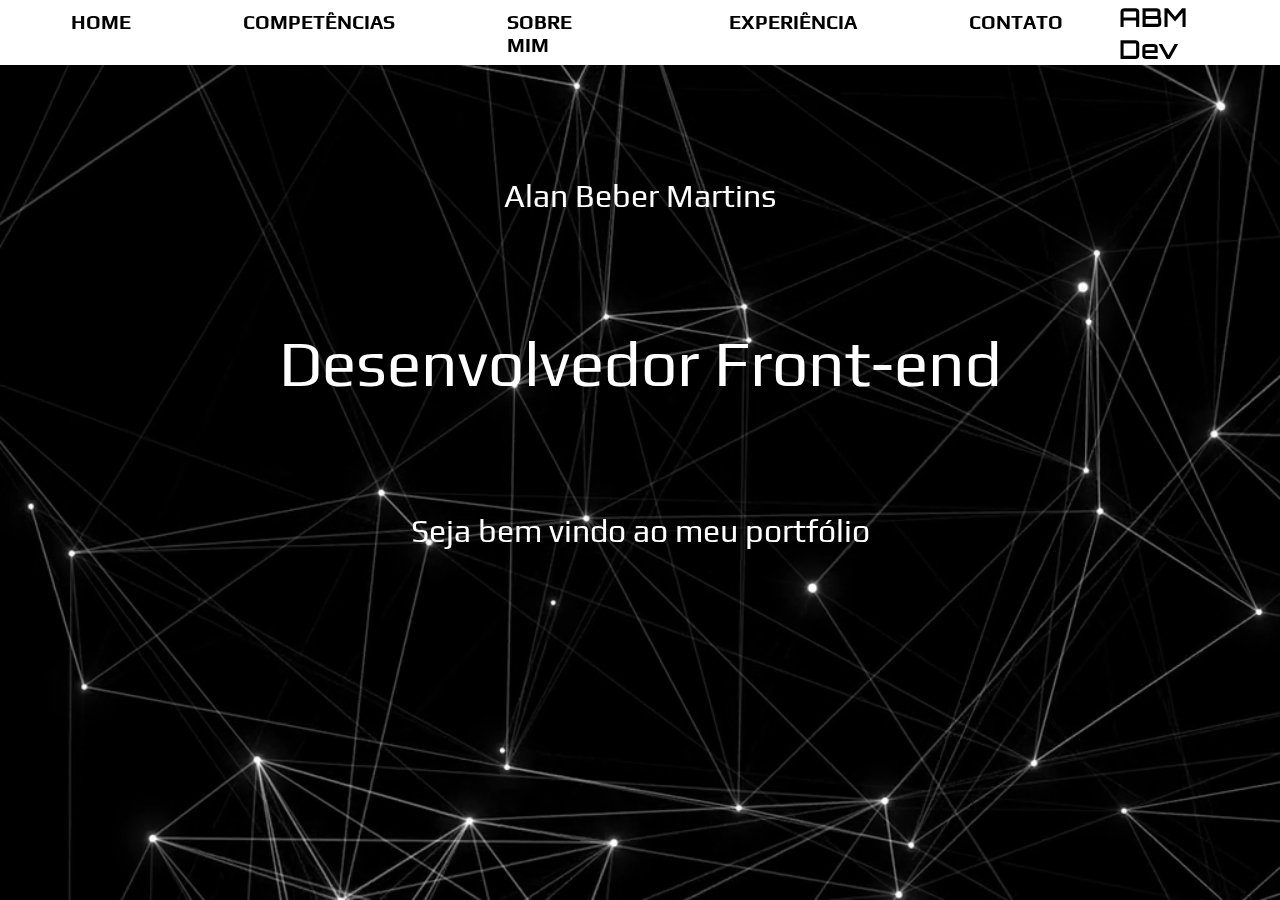
<file: index.html>
<!DOCTYPE html>
<html lang="pt-br">
  <head>
    <meta charset="UTF-8" />
    <meta name="viewport" content="width=device-width, initial-scale=1.0" />
    <title>ABM Dev</title>
    <link rel="stylesheet" href="/css/reset.css" />
    <link rel="stylesheet" href="/css/header.css" />
    <link rel="stylesheet" href="/css/apresentacao-home.css" />
  </head>
  <body>
    <header class="cabecalho">
      <div class="container" id="box01">
        <input type="checkbox" id="menu" class="container_botao" />
        <label for="menu" class="container_rotulo">
          <span class="cabecalho_menu-hamburguer container_imagem"></span>
        </label>
        <ul class="lista_menu">
          <li class="lista_menu_item">
            <a href="/index.html" class="lista_menu_link">Home</a>
          </li>
          <li class="lista_menu_item">
            <a href="/competencias.html" class="lista_menu_link"
              >Competências</a
            >
          </li>
          <li class="lista_menu_item">
            <a href="/sobre-mim.html" class="lista_menu_link">Sobre mim</a>
          </li>
          <li class="lista_menu_item">
            <a href="/experiencia.html" class="lista_menu_link">Experiência</a>
          </li>
          <li class="lista_menu_item">
            <a href="/contato.html" class="lista_menu_link">Contato</a>
          </li>
        </ul>
      </div>
      <ul class="opcoes" id="box02">
        <li class="opcoes_item">
          <a href="/index.html" class="opcoes_link">Home</a>
        </li>
        <li class="opcoes_item">
          <a href="/competencias.html" class="opcoes_link">Competências</a>
        </li>
        <li class="opcoes_item">
          <a href="/sobre-mim.html" class="opcoes_link">Sobre mim</a>
        </li>
        <li class="opcoes_item">
          <a href="/experiencia.html" class="opcoes_link">Experiência</a>
        </li>
        <li class="opcoes_item">
          <a href="/contato.html" class="opcoes_link">Contato</a>
        </li>
      </ul>
      <div class="container">
        <p class="logomarca">ABM Dev</p>
      </div>
    </header>
    <main class="apresentacao-principal">
      <p class="apresentacao-nome">Alan Beber Martins</p>
      <p class="apresentacao-profissao">Desenvolvedor Front-end</p>
      <p class="apresentacao-informacao-adicional">
        Seja bem vindo ao meu portfólio
      </p>
    </main>
    <video class="bg-video" type="video/mp4" src="./video/video_teste.mp4" autoplay loop muted></video>
  </body>
</html>
</file>
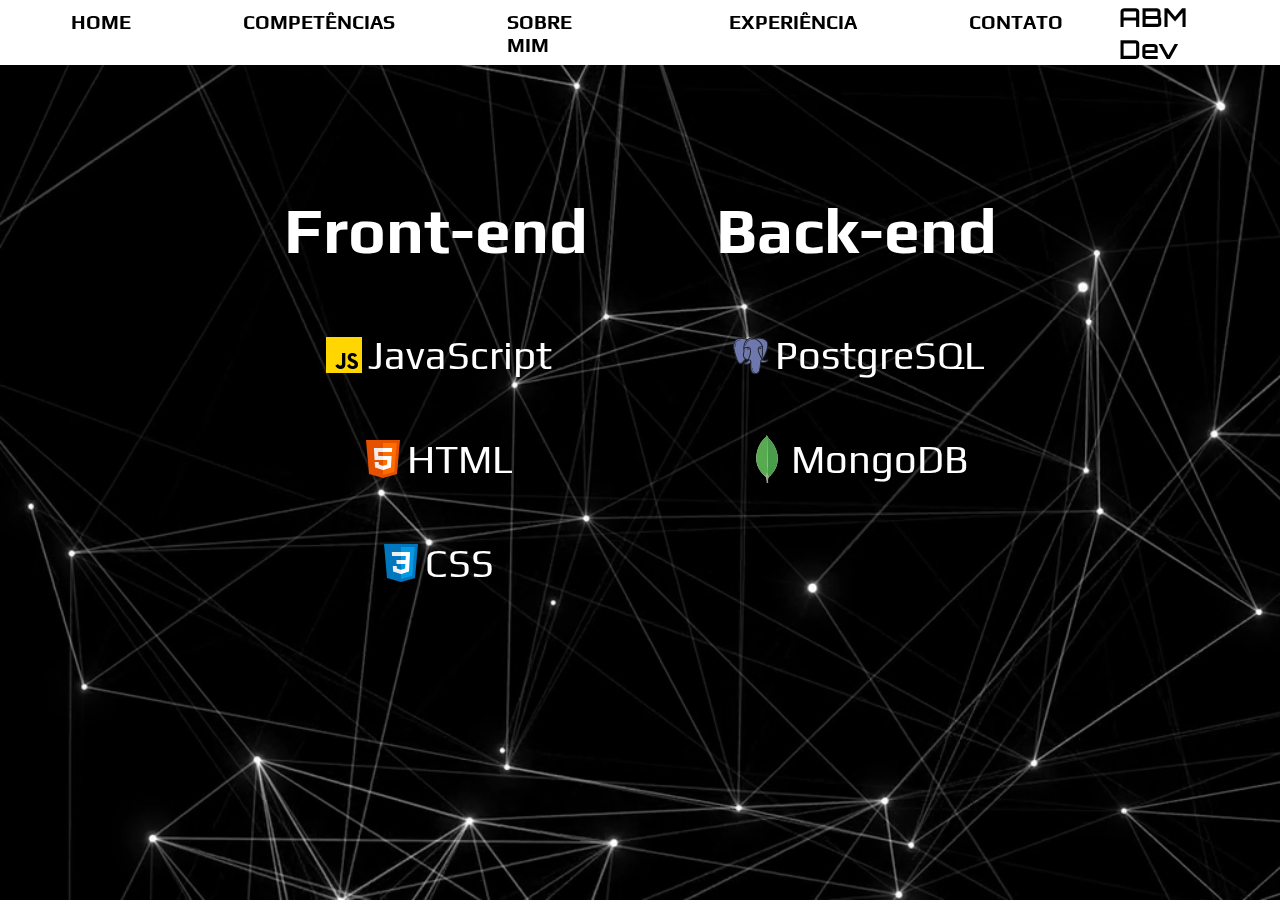
<file: competencias.html>
<!DOCTYPE html>
<html lang="pt-br">
<head>
    <meta charset="UTF-8">
    <meta name="viewport" content="width=device-width, initial-scale=1.0">
    <title>ABM Dev</title>
    <link rel="stylesheet" href="/css/reset.css">
    <link rel="stylesheet" href="/css/header.css">
    <link rel="stylesheet" href="/css/apresentacao-home.css">
    <link rel="stylesheet" href="/css/competencias.css">
</head>
<body>
    <header class="cabecalho">
        <div class="container" id="box01">
            <input type="checkbox" id="menu" class="container_botao">
            <label for="menu" class="container_rotulo">
                <span class="cabecalho_menu-hamburguer container_imagem"></span>
            </label>
            <ul class="lista_menu">
                <li class="lista_menu_item">
                    <a href="/index.html" class="lista_menu_link">Home</a></li>
                <li class="lista_menu_item">
                    <a href="/competencias.html" class="lista_menu_link">Competências</a></li>
                <li class="lista_menu_item">
                    <a href="/sobre-mim.html" class="lista_menu_link">Sobre mim</a></li>
                <li class="lista_menu_item">
                    <a href="/experiencia.html" class="lista_menu_link">Experiência</a></li>
                <li class="lista_menu_item">
                    <a href="/contato.html" class="lista_menu_link">Contato</a></li>
            </ul>
        </div>
        <ul class="opcoes">
            <li class="opcoes_item"><a href="/index.html" class="opcoes_link">Home</a></li>
            <li class="opcoes_item"><a href="/competencias.html" class="opcoes_link">Competências</a></li>
            <li class="opcoes_item"><a href="/sobre-mim.html" class="opcoes_link">Sobre mim</a></li>
            <li class="opcoes_item"><a href="/experiencia.html" class="opcoes_link">Experiência</a></li>
            <li class="opcoes_item"><a href="/contato.html" class="opcoes_link">Contato</a></li>
        </ul>
        <div class="container">
            <p class="logomarca">ABM Dev</p>
        </div>
    </header>
    <main class="apresentacao-competencias">
        <div class="competencias">
            <h3>Front-end</h3>
            <ul class="competencias-lista">
                <li class="competencias-lista-linguagem">
                    <img src="/imagens/logo-javascript.png" alt="logo da linguagem javascript, letra preta e fundo amarelo">
                    <p>JavaScript</p>
                </li>
                <li class="competencias-lista-linguagem">
                    <img src="/imagens/logo-html.png" alt="logo da linguagem HTML, letra branca e fundo laranja">
                    <p>HTML</p>
                </li>
                <li class="competencias-lista-linguagem">
                    <img src="/imagens/logo-css.png" alt="logo da linguagem CSS, letra branca e fundo azul">
                    <p>CSS</p>
                </li>
            </ul>
        </div>
        <div class="competencias">
            <h3>Back-end</h3>
            <ul class="competencias-lista">
                <li class="competencias-lista-linguagem">
                    <img src="/imagens/logo-postgresql.png" alt="logo do banco de dados PostgreSQL, logo de cabeça de elefante na cor roxa">
                    <p>PostgreSQL</p>
                </li>
                <li class="competencias-lista-linguagem">
                    <img src="/imagens/logo-mongodb.png" alt="logo do banco de dados MongoDB, folha de arvore na cor verde">
                    <p>MongoDB</p>
                </li>
            </ul>
        </div>
    </main>
    <video class="bg-video" type="video/mp4" src="./video/video_teste.mp4" autoplay loop muted></video>
</body>
</html>
</file>
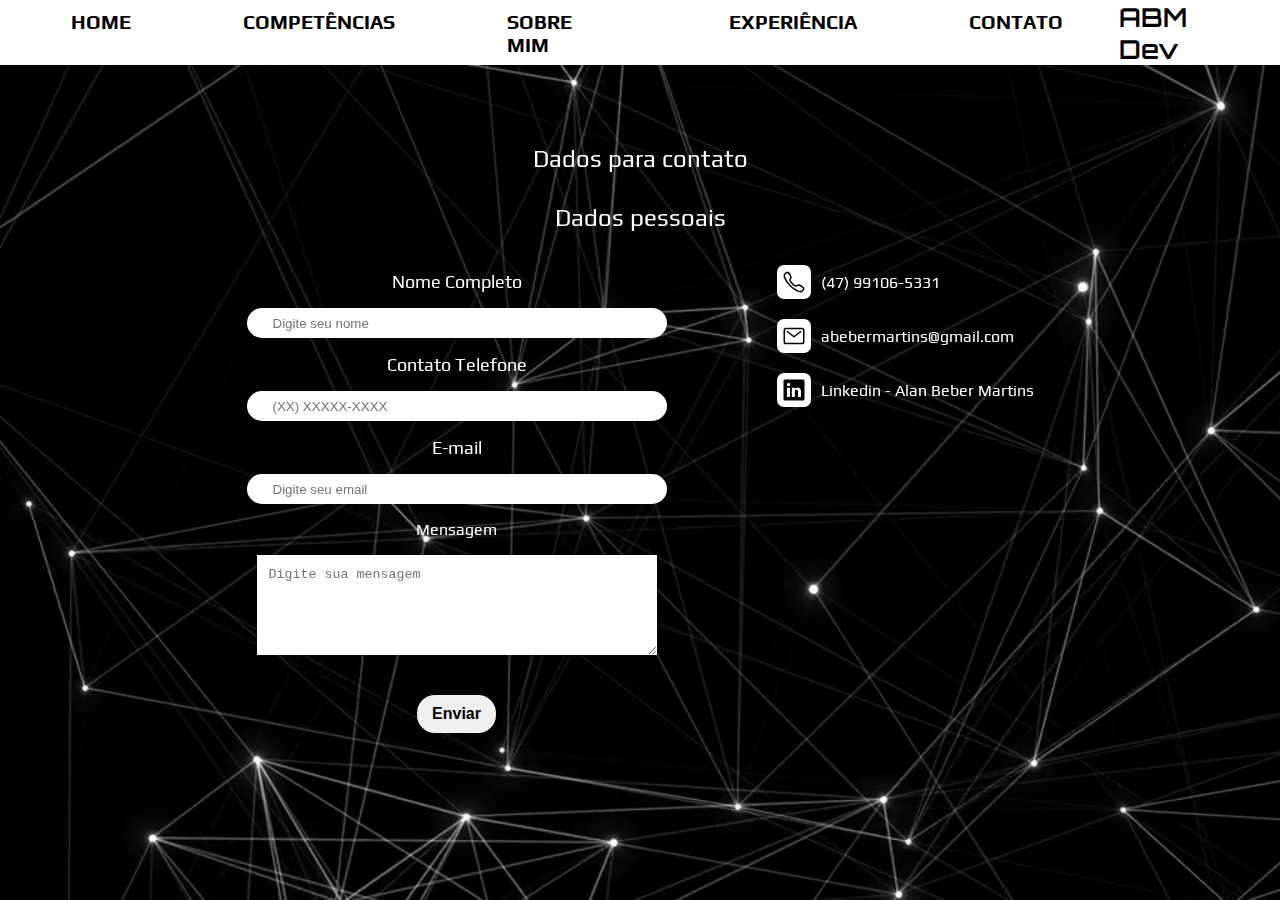
<file: contato.html>
<!DOCTYPE html>
<html lang="pt-br">
<head>
    <meta charset="UTF-8">
    <meta name="viewport" content="width=device-width, initial-scale=1.0">
    <title>ABM Dev</title>
    <link rel="stylesheet" href="/css/reset.css">
    <link rel="stylesheet" href="/css/header.css">
    <link rel="stylesheet" href="/css/apresentacao-home.css">
    <link rel="stylesheet" href="/css/contato.css">
</head>
<body>
    <header class="cabecalho">
        <div class="container" id="box01">
            <input type="checkbox" id="menu" class="container_botao">
            <label for="menu" class="container_rotulo">
                <span class="cabecalho_menu-hamburguer container_imagem"></span>
            </label>
            <ul class="lista_menu">
                <li class="lista_menu_item">
                    <a href="/index.html" class="lista_menu_link">Home</a></li>
                <li class="lista_menu_item">
                    <a href="/competencias.html" class="lista_menu_link">Competências</a></li>
                <li class="lista_menu_item">
                    <a href="/sobre-mim.html" class="lista_menu_link">Sobre mim</a></li>
                <li class="lista_menu_item">
                    <a href="/experiencia.html" class="lista_menu_link">Experiência</a></li>
                <li class="lista_menu_item">
                    <a href="/contato.html" class="lista_menu_link">Contato</a></li>
            </ul>
        </div>
        <ul class="opcoes">
            <li class="opcoes_item"><a href="/index.html" class="opcoes_link">Home</a></li>
            <li class="opcoes_item"><a href="/competencias.html" class="opcoes_link">Competências</a></li>
            <li class="opcoes_item"><a href="/sobre-mim.html" class="opcoes_link">Sobre mim</a></li>
            <li class="opcoes_item"><a href="/experiencia.html" class="opcoes_link">Experiência</a></li>
            <li class="opcoes_item"><a href="/contato.html" class="opcoes_link">Contato</a></li>
        </ul>
        <div class="container">
            <p class="logomarca">ABM Dev</p>
        </div>
    </header>
    <main class="apresentacao-principal">
        <h2 class="principal__titulo">Dados para contato</h2>
        <p class="apresentacao-contato">Dados pessoais</p>
        <div class="contato__formulario">
            <form class="principal__formulario" id="formulario_para_contato" target="_blank" name="formulario_contato" novalidate>
                <div class="formulario__campo">
                    <label class="campo__dado__pessoal dado__nome" for="nome">Nome Completo</label>
                    <input class="dado_pessoal__nome" name="nome" id="nome" class="campo__escrita" placeholder="Digite seu nome" type="text" minlength="3" required/>
                    <span class="mensagem_erro">Digite o seu nome completo</span>
                </div>

                <div class="formulario__campo">
                    <label class="campo__dado__pessoal dado__contato" for="telefone">Contato Telefone</label>
                    <input class="dado_pessoal__contato" name="telefone" id="telefone" type="tel" placeholder="(XX) XXXXX-XXXX" class="campo__escrita"
                        required minlength="9" maxlength="15"/>
                        <span class="mensagem_erro">Número completo do telefone, apenas números</span>
                </div>
                <div class="formulario__campo">
                    <label class="campo__dado__pessoal dado__email" for="email">E-mail</label>
                    <input class="dado_pessoal__email" name="email" id="email" type="email" class="campo__escrita" required placeholder="Digite seu email" minlength="4"/>
                    <span class="mensagem_erro">Digite um email válido</span>
                </div>
                <div class="formulario__campo">
                    <label class="campo__dado__pessoal dado__mensagem" for="mensagem">Mensagem</label>
                    <textarea class="dado_pessoal__mensagem" name="mensagem" id="mensagem" type="text" class="campo__escrita" placeholder="Digite sua mensagem" minlength="20" required></textarea>
                    <span class="mensagem_erro">A mensagem deve ter no mínimo 20 caracteres</span>
                </div>
                <button class="botao-submit" type="submit" for="submit" id="submit-form" name="submit">Enviar</button>
                <div id="mensagem_validacao_formulario"></div>
            </form>
            <div class="social-links">
                <ul>
                    <li class="meio__contato"><img class="icone-botao" src="/imagens/logo-telefone.svg" alt="logo-telefone">(47) 99106-5331</li></p>
                    <li class="meio__contato"><img class="icone-botao" src="/imagens/logo-email.svg" alt="logo-email">abebermartins@gmail.com</li>
                    <li class="meio__contato"><img class="icone-botao" src="/imagens/logo-linkedin.svg" alt="logo-linkedin" >Linkedin<span>&nbsp;-&nbsp;</span><a class="social-links-link" href="https://www.linkedin.com/in/alan-beber-martins-533544146/" target="_blank">Alan Beber Martins</a></li>
                </ul>
            </div>
        </div>
    </main>
    <video class="bg-video" type="video/mp4" src="./video/video_teste.mp4" autoplay loop muted></video>
    <script src="/js/script.js" type="module"></script>
</body>
</html>
</file>
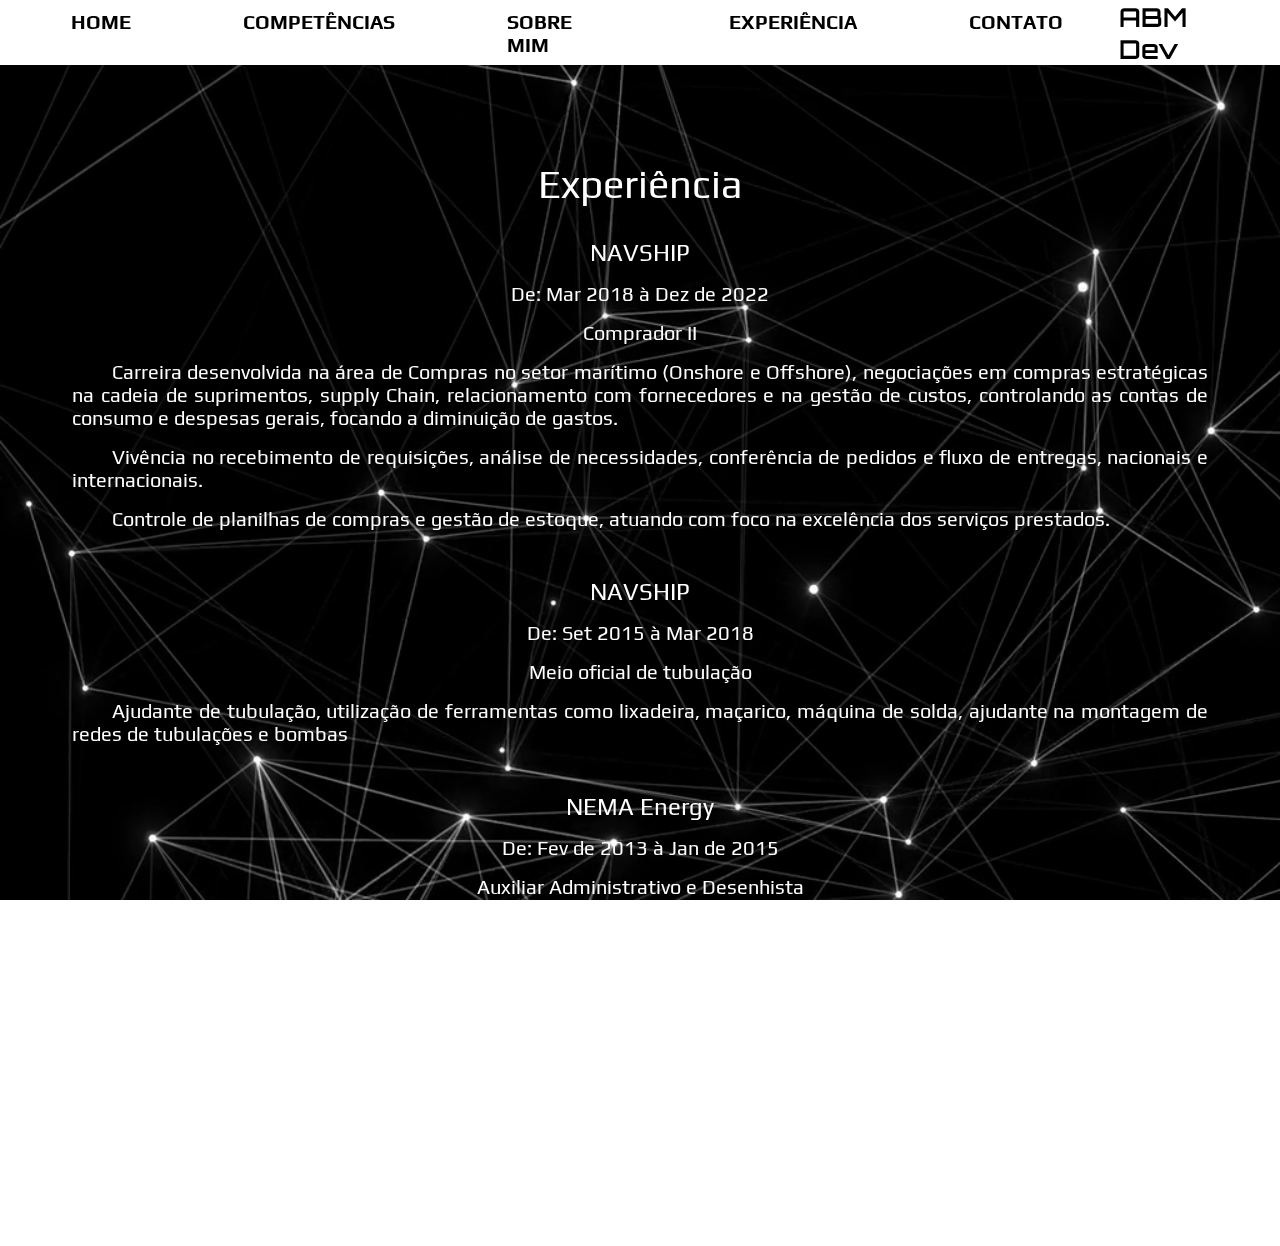
<file: experiencia.html>
<!DOCTYPE html>
<html lang="pt-br">
<head>
    <meta charset="UTF-8">
    <meta name="viewport" content="width=device-width, initial-scale=1.0">
    <title>ABM Dev</title>
    <link rel="stylesheet" href="/css/reset.css">
    <link rel="stylesheet" href="/css/header.css">
    <link rel="stylesheet" href="/css/apresentacao-home.css">
    <link rel="stylesheet" href="/css/expriencia.css">
</head>
<body>
    <header class="cabecalho">
        <div class="container" id="box01">
            <input type="checkbox" id="menu" class="container_botao">
            <label for="menu" class="container_rotulo">
                <span class="cabecalho_menu-hamburguer container_imagem"></span>
            </label>
            <ul class="lista_menu">
                <li class="lista_menu_item">
                    <a href="/index.html" class="lista_menu_link">Home</a></li>
                <li class="lista_menu_item">
                    <a href="/competencias.html" class="lista_menu_link">Competências</a></li>
                <li class="lista_menu_item">
                    <a href="/sobre-mim.html" class="lista_menu_link">Sobre mim</a></li>
                <li class="lista_menu_item">
                    <a href="/experiencia.html" class="lista_menu_link">Experiência</a></li>
                <li class="lista_menu_item">
                    <a href="/contato.html" class="lista_menu_link">Contato</a></li>
            </ul>
        </div>
        <ul class="opcoes">
            <li class="opcoes_item"><a href="/index.html" class="opcoes_link">Home</a></li>
            <li class="opcoes_item"><a href="/competencias.html" class="opcoes_link">Competências</a></li>
            <li class="opcoes_item"><a href="/sobre-mim.html" class="opcoes_link">Sobre mim</a></li>
            <li class="opcoes_item"><a href="/experiencia.html" class="opcoes_link">Experiência</a></li>
            <li class="opcoes_item"><a href="/contato.html" class="opcoes_link">Contato</a></li>
        </ul>
        <div class="container">
            <p class="logomarca">ABM Dev</p>
        </div>
    </header>
    <main class="apresentacao-principal">
        <p class="apresentacao-experiancia">Experiência</p>
        <div class="experiencia">
            <p class="experiencia-empresa">NAVSHIP</p>
            <p class="experiencia-periodo">De: Mar 2018 à Dez de 2022</p>
            <p class="experiencia-cargo">Comprador II</p>
            <p class="experiencia-atividades">Carreira desenvolvida na área de Compras no setor marítimo
                (Onshore e Offshore), negociações em compras estratégicas na cadeia de suprimentos, supply Chain, relacionamento com fornecedores e na gestão de custos, controlando as contas de consumo e despesas gerais, focando a diminuição de gastos. 
                </p>
            <p class="experiencia-atividades">Vivência no recebimento de requisições, análise de necessidades, conferência de pedidos e fluxo de entregas, nacionais e internacionais. </p>
            <p class="experiencia-atividades">Controle de planilhas de compras e gestão de estoque, atuando com foco na excelência dos serviços prestados.</p>
        </div>
        <div class="experiencia">
            <p class="experiencia-empresa">NAVSHIP</p>
            <p class="experiencia-periodo">De: Set 2015 à Mar 2018</p>
            <p class="experiencia-cargo">Meio oficial de tubulação</p>
            <p class="experiencia-atividades">Ajudante de tubulação, utilização de ferramentas como lixadeira, maçarico, máquina de solda, ajudante na montagem de redes de tubulações e bombas</p>
        </div>
        <div class="experiencia">
            <p class="experiencia-empresa">NEMA Energy</p>
            <p class="experiencia-periodo">De: Fev de 2013 à Jan de 2015</p>
            <p class="experiencia-cargo">Auxiliar Administrativo e Desenhista</p>
            <p class="experiencia-atividades">Auxiliar administrativo e acompanhamento da produção, desenhista, preparação de planos de corte para corte de peças em AutoCAD para maquina CNC, membro de equipe de controle de qualidade ISO 9001</p>
        </div>
        <div class="experiencia">
            <p class="experiencia-empresa">COMPONENTE Equip Ind Ltda</p>
            <p class="experiencia-periodo">De: Mai de 2012 à Ago de 2012</p>
            <p class="experiencia-cargo">Planejamento e Controle de Produção</p>
            <p class="experiencia-atividades">Programação e controle da produção, recebimento e despacho de mercadorias, controle de estoque, expedição de materiais, almoxarife, orçamento de materiais, acompanhamento da construção de peças e equipamentos, interpretação de desenhos técnicos, e cotação de materiais.</p>
        </div>
    </main>
    <video class="bg-video" type="video/mp4" src="./video/video_teste.mp4" autoplay loop muted></video>
</body>
</html>
</file>
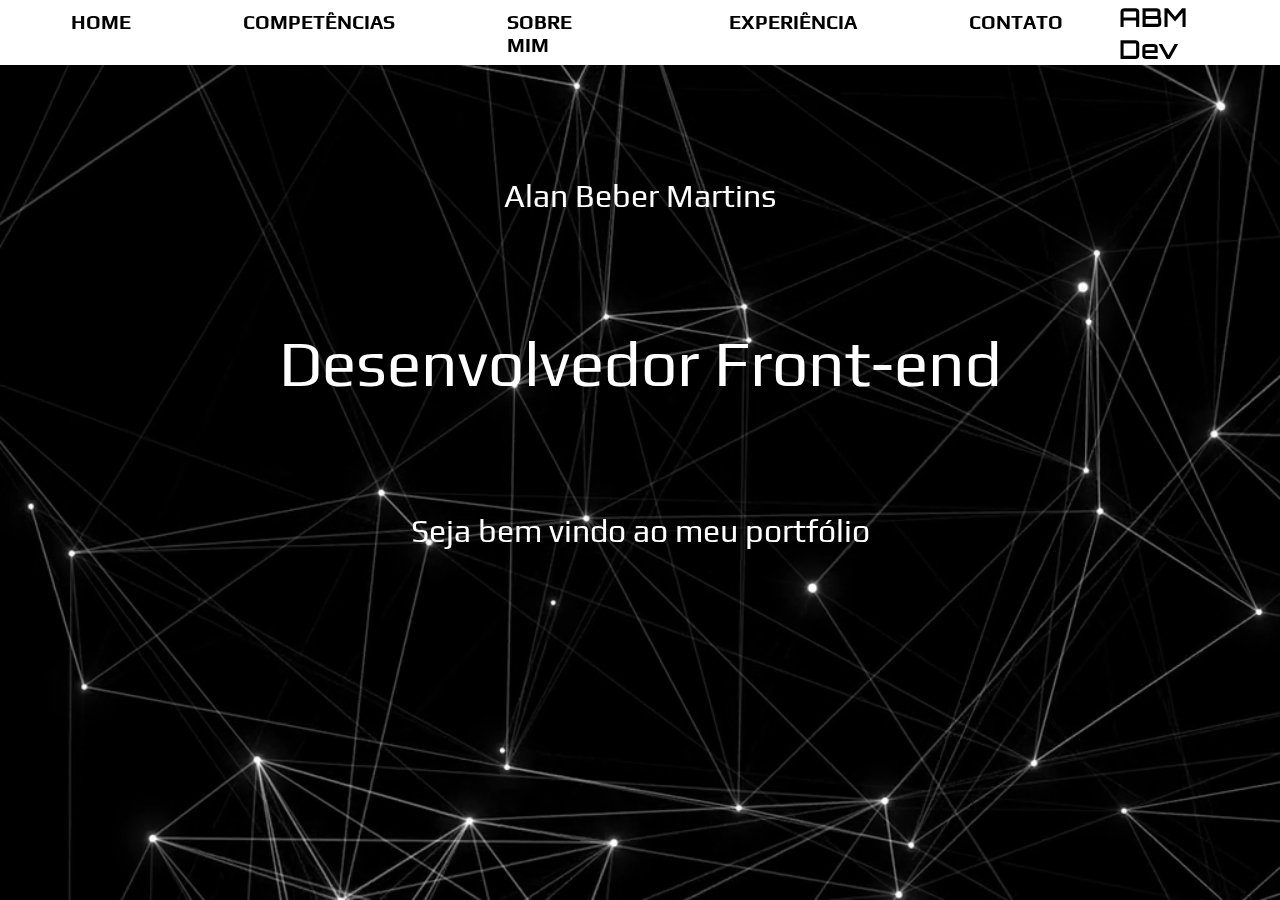
<file: index-home.html>
<!DOCTYPE html>
<html lang="pt-br">
  <head>
    <meta charset="UTF-8" />
    <meta name="viewport" content="width=device-width, initial-scale=1.0" />
    <title>ABM Dev</title>
    <link rel="stylesheet" href="/css/reset.css" />
    <link rel="stylesheet" href="/css/header.css" />
    <link rel="stylesheet" href="/css/apresentacao-home.css" />
  </head>
  <body>
    <header class="cabecalho">
      <div class="container" id="box01">
        <input type="checkbox" id="menu" class="container_botao" />
        <label for="menu" class="container_rotulo">
          <span class="cabecalho_menu-hamburguer container_imagem"></span>
        </label>
        <ul class="lista_menu">
          <li class="lista_menu_item">
            <a href="/index-home.html" class="lista_menu_link">Home</a>
          </li>
          <li class="lista_menu_item">
            <a href="/competencias.html" class="lista_menu_link"
              >Competências</a
            >
          </li>
          <li class="lista_menu_item">
            <a href="/sobre-mim.html" class="lista_menu_link">Sobre mim</a>
          </li>
          <li class="lista_menu_item">
            <a href="/experiencia.html" class="lista_menu_link">Experiência</a>
          </li>
          <li class="lista_menu_item">
            <a href="/contato.html" class="lista_menu_link">Contato</a>
          </li>
        </ul>
      </div>
      <ul class="opcoes" id="box02">
        <li class="opcoes_item">
          <a href="/index-home.html" class="opcoes_link">Home</a>
        </li>
        <li class="opcoes_item">
          <a href="/competencias.html" class="opcoes_link">Competências</a>
        </li>
        <li class="opcoes_item">
          <a href="/sobre-mim.html" class="opcoes_link">Sobre mim</a>
        </li>
        <li class="opcoes_item">
          <a href="/experiencia.html" class="opcoes_link">Experiência</a>
        </li>
        <li class="opcoes_item">
          <a href="/contato.html" class="opcoes_link">Contato</a>
        </li>
      </ul>
      <div class="container">
        <p class="logomarca">ABM Dev</p>
      </div>
    </header>
    <main class="apresentacao-principal">
      <p class="apresentacao-nome">Alan Beber Martins</p>
      <p class="apresentacao-profissao">Desenvolvedor Front-end</p>
      <p class="apresentacao-informacao-adicional">
        Seja bem vindo ao meu portfólio
      </p>
    </main>
    <video class="bg-video" type="video/mp4" src="./video/video_teste.mp4" autoplay loop muted></video>
  </body>
</html>
</file>
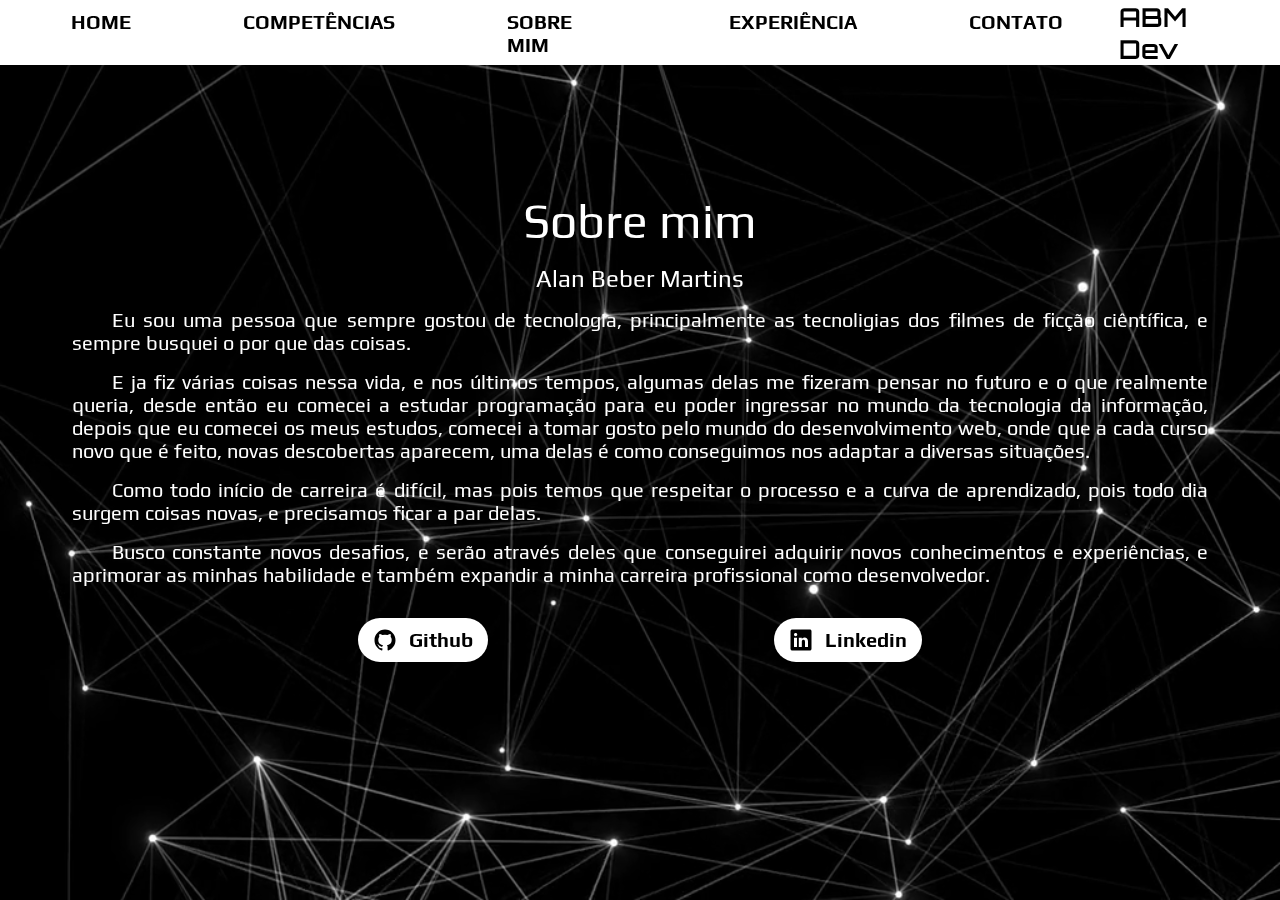
<file: sobre-mim.html>
<!DOCTYPE html>
<html lang="pt-br">
<head>
    <meta charset="UTF-8">
    <meta name="viewport" content="width=device-width, initial-scale=1.0">
    <title>ABM Dev</title>
    <link rel="stylesheet" href="/css/reset.css">
    <link rel="stylesheet" href="/css/header.css">
    <link rel="stylesheet" href="/css/apresentacao-home.css">
    <link rel="stylesheet" href="/css/sobre-mim.css">
</head>
<body>
    <header class="cabecalho">
        <div class="container" id="box01">
            <input type="checkbox" id="menu" class="container_botao">
            <label for="menu" class="container_rotulo">
                <span class="cabecalho_menu-hamburguer container_imagem"></span>
            </label>
            <ul class="lista_menu">
                <li class="lista_menu_item">
                    <a href="/index.html" class="lista_menu_link">Home</a></li>
                <li class="lista_menu_item">
                    <a href="/competencias.html" class="lista_menu_link">Competências</a></li>
                <li class="lista_menu_item">
                    <a href="/sobre-mim.html" class="lista_menu_link">Sobre mim</a></li>
                <li class="lista_menu_item">
                    <a href="/experiencia.html" class="lista_menu_link">Experiência</a></li>
                <li class="lista_menu_item">
                    <a href="/contato.html" class="lista_menu_link">Contato</a></li>
            </ul>
        </div>
        <ul class="opcoes">
            <li class="opcoes_item"><a href="/index.html" class="opcoes_link">Home</a></li>
            <li class="opcoes_item"><a href="/competencias.html" class="opcoes_link">Competências</a></li>
            <li class="opcoes_item"><a href="/sobre-mim.html" class="opcoes_link">Sobre mim</a></li>
            <li class="opcoes_item"><a href="/experiencia.html" class="opcoes_link">Experiência</a></li>
            <li class="opcoes_item"><a href="/contato.html" class="opcoes_link">Contato</a></li>
        </ul>
        <div class="container">
            <p class="logomarca">ABM Dev</p>
        </div>
    </header>
    <main class="apresentacao-principal">
        <div class="sobre-mim-box">
            <p class="apresentacao-sobre-min">Sobre mim</p>
            <div>
                <p class="sobre-mim-nome">Alan Beber Martins</p>
                <p class="sobre-mim-texto">Eu sou uma pessoa que sempre gostou de tecnologia, principalmente as tecnoligias dos filmes de ficção ciêntífica, e sempre busquei o por que das coisas.</p>
                <p class="sobre-mim-texto">E ja fiz várias coisas nessa vida, e nos últimos tempos, algumas delas me fizeram pensar no futuro e o que realmente queria, desde então eu comecei a estudar programação para eu poder ingressar no mundo da tecnologia da informação, depois que eu comecei os meus estudos, comecei a tomar gosto pelo mundo do desenvolvimento web, onde que a cada curso novo que é feito, novas descobertas aparecem, uma delas é como conseguimos nos adaptar a diversas situações.</p>
                <p class="sobre-mim-texto">Como todo início de carreira é difícil, mas pois temos que respeitar o processo e a curva de aprendizado, pois todo dia surgem coisas novas, e precisamos ficar a par delas.</p>
                <p class="sobre-mim-texto">Busco constante novos desafios, e serão através deles que conseguirei adquirir novos conhecimentos e experiências, e aprimorar as minhas habilidade e também expandir a minha carreira profissional como desenvolvedor.</p>
            </div>
            <div class="botao-rede-social">
                <a target="_blank" class="sobre-mim-rede-social" href="https://www.linkedin.com/in/alan-beber-martins-533544146/"><img class="icone-botao" src="/imagens/logo-github.svg" alt="logo do github">Github</a>
                <a target="_blank" class="sobre-mim-rede-social" href="https://github.com/alanbebermartins"><img class="icone-botao" src="/imagens/logo-linkedin.svg" alt="logo do linkedin">Linkedin</a>
            </div>
        </div>
    </main>
    <video class="bg-video" type="video/mp4" src="./video/video_teste.mp4" autoplay loop muted></video>
</body>
</html>
</file>
<file: css/apresentacao-home.css>
.apresentacao-principal{
    padding: 0 0.5rem;
    text-align: center;
}

.apresentacao-principal{
    text-align: center;
}

.apresentacao-nome{
    margin-top: 5.5rem;
    font-size: 2rem;
}

.apresentacao-profissao{
    margin-top: 5rem;
    font-size: 3rem;
}

.apresentacao-informacao-adicional{
    margin: 5.5rem 0;
    font-size: 2rem;
}

/*-------------------------------- MEDIA QUERIES PARA TELA 768PX --------------------------------*/

@media screen and (min-width: 768px){

    .apresentacao-profissao{
        font-size: 4rem;
    }

}

/*-------------------------------- MEDIA QUERIES PARA TELA 1024PX --------------------------------*/

@media screen and (min-width: 1024px){

    .apresentacao-profissao{
        font-size: 4rem;
    }

    .apresentacao-nome, .apresentacao-profissao, .apresentacao-informacao-adicional{
        margin-top: 7rem;
    }

}
</file>
<file: css/competencias.css>
@import url('https://fonts.googleapis.com/css2?family=Play&display=swap');

*{
    margin: 0;
    padding: 0;
}

:root{
    --fonte-principal: 'Play', sans-serif;
    /* --cor-fundo: #03001C; */
    /* --cor-botao: #301E67; */
    --cor-texto: white;
}

body{
    font-family: var(--fonte-principal);
    /* background-color: var(--cor-fundo); */
    color: var(--cor-texto);
}

.menu{
    height: 3rem;
    display: flex;
    justify-content: space-around;
    align-items: center;
    background-color: white;
    color: var(--cor-fundo);
}

.menu-titulo{
    font-size: 3rem;
    font-weight: 600;
}

.menu-lista, .menu-titulo{
    list-style-type: none;
    font-size: var(--font-size-principal);
}

.menu-lista{
    font-size: 1.25rem;
    display: none;
    font-weight: 400;
}

.menu-lista-link{
    text-decoration: none;
}

.apresentacao-competencias{
    padding: 4rem 0;
    display: flex;
    flex-wrap: wrap;
    justify-content: center;
}

h3 {
    font-size: 3rem;
    margin: 2rem;
}

.competencias-lista{
    text-align: center;
    list-style-type: none;
}

.competencias-lista-linguagem{
    margin: 2rem 0;
    font-size: 2rem;
    display: flex;
    align-items: center;
    justify-content: center;
}

.logo-img{
    width: 24px;
}

/*-------------------------------- MEDIA QUERIES PARA TELA 1024PX --------------------------------*/

@media screen and (min-width: 1024px){
    .menu-lista{
        display: block;
    }

    h3 {
        font-size: 4rem;
        margin: 4rem;
    }

    .competencias-lista-linguagem{
        font-size: 2.5rem;
        margin: 3.5rem 0;
    }
}
</file>
<file: css/contato.css>
.mensagem_erro{
    display: none;
}

.principal__formulario{
    justify-content: center;
}

.principal__titulo{
    margin: 4rem 0 2rem 0;
    font-weight: 400;
}

.apresentacao-contato{
    font-size: 1.25rem;
}

.campo__dado__pessoal{
    display: block;
}

.campo__dado__pessoal{
    margin: 1rem;
}

.dado_pessoal__nome, 
.dado_pessoal__contato, 
.dado_pessoal__email{
    width: 290px;
    height: 30px;
    border-radius: 15px;
    border: none;
    padding-inline: 10px;
}

.dado_pessoal__mensagem{
    width: 290px;
    min-height: 100px;
    border: none;
    resize: vertical;
}

.botao-submit{
    font-size: 16px;
    font-weight: 600;
    margin: 36px 0;
    padding: 10px 15px;
    border-radius: 18px;
    border: none;
}

.dado_pessoal__nome::placeholder, 
.dado_pessoal__contato::placeholder, 
.dado_pessoal__email::placeholder{
    padding-left: 16px;
    align-items: center;
}

.dado_pessoal__mensagem::placeholder{
    padding: 12px 0 0 12px;
}

.meio__contato{
    list-style-type: none;
    display: flex;
    align-items: center;
    justify-content: center;
}

.icone-botao{
    width: 24px;
    padding: 5px;
    margin: 10px;
    background-color: white;
    border-radius: 7px;
}

.contato{
    background-color: white;
}

.contato__link{
    display: flex;
}

.social-links-link{
    text-decoration: none;
    color: white;
}

#mensagem_validacao_formulario{
    font-size: 25px;
    color: greenyellow;
}

/*-------------------------------- MEDIA QUERIES PARA TELA 768PX --------------------------------*/

@media screen and (min-width: 768px){
    .principal__titulo{
        margin: 5rem 0 2rem 0;
    }

    .apresentacao-contato{
        font-size: 1.5rem;
    }

    .dado__nome, 
    .dado__contato, 
    .dado__email, 
    .dado__menssagem{
        font-size: 18px;
    }

    .dado_pessoal__nome, 
    .dado_pessoal__contato, 
    .dado_pessoal__email{
        width: 400px;
    }

    .dado_pessoal__mensagem{
        margin: 0;
        width: 400px;
        min-height: 100px;
    }
}

/*-------------------------------- MEDIA QUERIES PARA TELA 1280PX --------------------------------*/

@media screen and (min-width: 1280px){
    .contato__formulario{
        display: flex;
        gap: 100px;
        padding: 24px 0;
        justify-content: center;
    }

    .meio__contato{
        align-items: center;
        justify-content: left;
    }
}
</file>
<file: css/expriencia.css>
.apresentacao-principal{
    padding: 2rem 0.5rem;
    text-align: center;
}

.apresentacao-principal{
    text-align: center;
}

.apresentacao-experiancia{
    margin-top: 4rem;
    font-size: 2rem;
}

.apresentacao-profissao{
    margin-top: 5rem;
    font-size: 3rem;
}

.apresentacao-informacao-adicional{
    margin: 5.5rem 0;
    font-size: 2rem;
}

.experiencia{
    padding: 1rem;
}

.experiencia-empresa, 
.experiencia-periodo, 
.experiencia-cargo, 
.experiencia-atividades{
    margin-top: 1rem;
}

.experiencia-atividades{
    text-align:justify;
    text-indent: 2.5rem;
}

.experiencia-empresa{
    font-size: 1.5rem;
}

.experiencia-periodo, 
.experiencia-cargo, 
.experiencia-atividades{
    font-size: 1.25rem;
}

/*-------------------------------- MEDIA QUERIES PARA TELA 620PX --------------------------------*/

@media screen and (min-width: 620px){
    .apresentacao-principal{
        padding: 2rem 1rem;
    }
}

/*-------------------------------- MEDIA QUERIES PARA TELA 768PX --------------------------------*/

@media screen and (min-width: 768px){
    .apresentacao-principal{
        padding: 2rem 1.5rem;
    }
}

/*-------------------------------- MEDIA QUERIES PARA TELA 1024PX --------------------------------*/

@media screen and (min-width: 1024px){
    
    .apresentacao-experiancia{
        font-size: 2.5rem;
    }

    .apresentacao-principal{
        padding: 2rem 2.5rem;
    }
}

/*-------------------------------- MEDIA QUERIES PARA TELA 1280PX --------------------------------*/

@media screen and (min-width: 1280px){
    
    .apresentacao-principal{
        padding: 2rem 3.5rem;
    }
}
</file>
<file: css/sobre-mim.css>
.apresentacao-sobre-min{
    margin-top: 4rem;
    font-size: 2.5rem;
}

.sobre-mim-nome, .sobre-mim-texto{
    margin-top: 1rem;
}

.sobre-mim-box{
    padding: 0.5rem;
}

.sobre-mim-texto{
    font-size: 16px;
    text-align:justify;
    text-indent: 2.5rem;
}

.botao-rede-social{
    display: flex;
    margin: 2rem 0;
    justify-content: space-evenly;
}

.sobre-mim-rede-social{
    display: flex;
    font-size: 1.25rem;
    font-weight: 600;
    background-color: white;
    color: black;
    padding: 10px 15px;
    text-decoration: none;
    border-radius: 25px;
}

.icone-botao{
    width: 24px;
    margin-right: 12px;
}


/*-------------------------------- MEDIA QUERIES PARA TELA 620PX --------------------------------*/

@media screen and (min-width: 620px){
    .sobre-mim-box{
        padding: 1.25rem;
    }
}

/*-------------------------------- MEDIA QUERIES PARA TELA 768PX --------------------------------*/

@media screen and (min-width: 768px){
    .sobre-mim-box{
        padding: 1.5rem;
    }

    .sobre-mim-nome{
        font-size: 1.5rem;
    }
}

/*-------------------------------- MEDIA QUERIES PARA TELA 1024PX --------------------------------*/

@media screen and (min-width: 1024px){
    .sobre-mim-box{
        padding: 2.5rem;
    }

    .sobre-mim-texto{
        font-size: 20px;
    }

    .sobre-mim-nome{
        font-size: 24px;
    }

    .apresentacao-sobre-min{
        font-size: 48px;
    }
    
}

/*-------------------------------- MEDIA QUERIES PARA TELA 1280PX --------------------------------*/

@media screen and (min-width: 1280px){
    .sobre-mim-box{
        padding: 4rem;
    }
}
</file>
<file: css/header.css>
@import url("/css/reset.css");

.cabecalho{
    position: fixed;
    top: 0;
    left: 0;
    width: 100%;
    background-color: white;
    padding: 10px 0 10px 5px;
    display: flex;
    align-items: center;
    justify-content: space-between;
    position: relative;
}

.opcoes{
    display: none;
}

#box01{
    display: flex;
    align-items: center;
}

.cabecalho_menu-hamburguer{
    width: 36px;
    height: 36px;
    background-image: url(../imagens/logo-menu-branco.svg);
    display: inline-block;
    background-repeat: no-repeat;
    background-position: center;
}

.logo-menu-azul-branco{
    margin-left: 10px;
}

.logomarca{
    color: black;
    margin-right: 20px;
    font-size: 26px;
    font-family: var(--fonte-logo);
    font-weight: 600;
}

.lista_menu{
    display: none;
    position: absolute;
    top: 100%;
}

.container_botao:checked ~ .lista_menu{
    display: block;
}

.lista_menu_item{
    padding: 18px;
    background-color: white;
    color: black;
    
}

.lista_menu_link{
    text-decoration: none;
    font-size: 20px;
    font-weight: 600;
    font-family: var(--fonte-principal);
    color: var(--cor-texto-menu);
}

.opcoes_link{
    color: var(--cor-texto-menu);
}

.container_botao{
    display: none;
}

/*-------------------------------- MEDIA QUERIES PARA TELA 960PX --------------------------------*/

@media screen and (min-width: 960px){
    
   .container{
        margin-right: 10px;
   }

   .cabecalho_menu-hamburguer{
        display: none;
    }

    .logo-menu-azul-branco{
        display: none;
    }

    .opcoes{
        display: flex;
    }

    .opcoes_item{
        padding: 0 32px;
        text-transform: uppercase;
        list-style-type: none;
        text-decoration: none;
        color: black;
        font-weight: 600;
    }

    .opcoes_link{
        text-decoration: none;
        font-size: 16px;
    }
}



/*-------------------------------- MEDIA QUERIES PARA TELA 1024PX --------------------------------*/

@media screen and (min-width: 1024px){
    
    .cabecalho{
        height: 45px;
    }

}

/*-------------------------------- MEDIA QUERIES PARA TELA 1280PX --------------------------------*/

@media screen and (min-width: 1280px){
    
    .opcoes_item{
        padding: 0 56px;
    }

    .opcoes_link{
        font-size: 20px;
    }

}

/*-------------------------------- MEDIA QUERIES PARA TELA 1440PX --------------------------------*/

@media screen and (min-width: 1440px){
    
    .opcoes_item{
        padding: 0 64px;
    }

}
</file>
